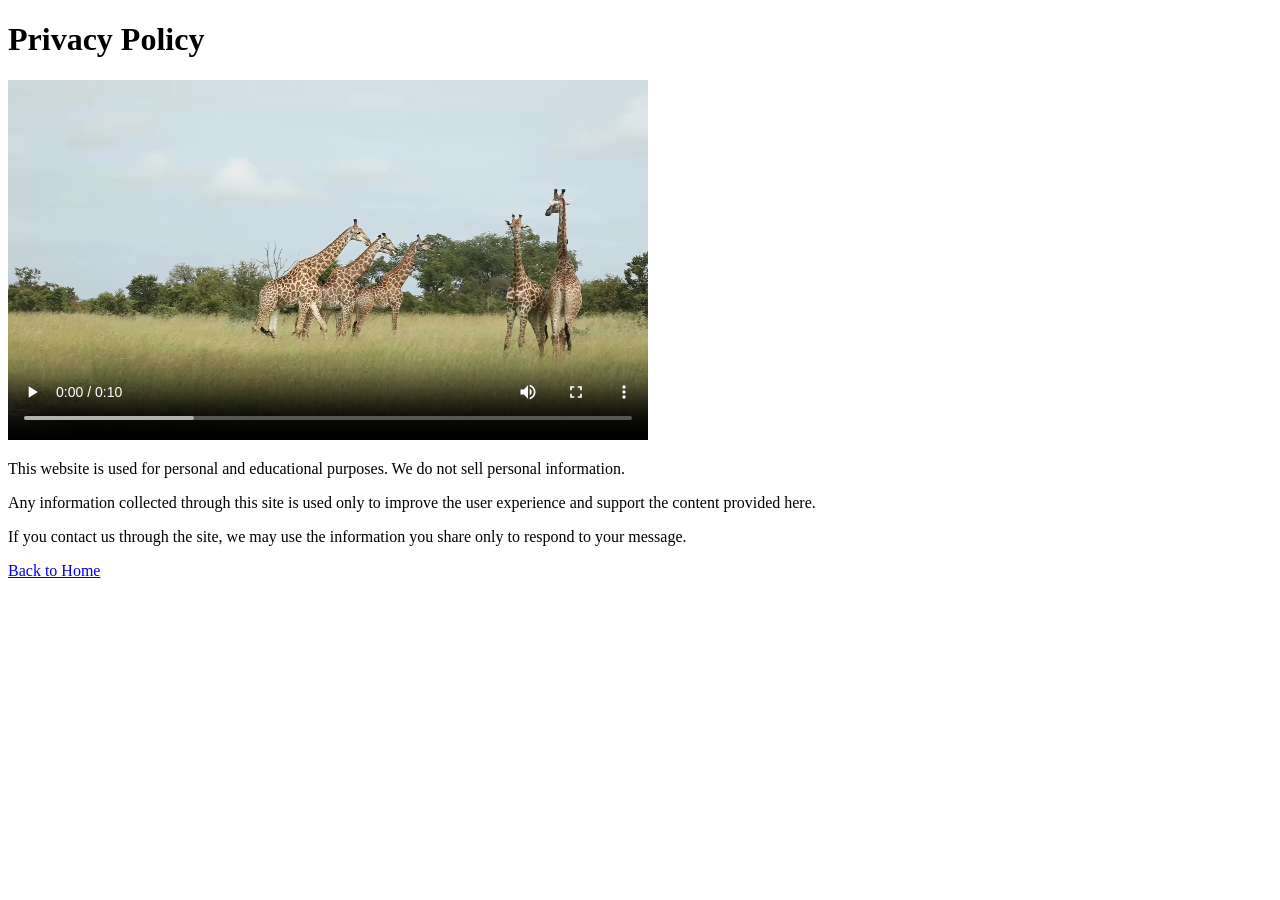
<file: privacy-policy.html>
<!DOCTYPE html>
<html lang="en">
  <head>
    <meta charset="UTF-8">
    <meta name="viewport" content="width=device-width, initial-scale=1.0">
    <title>Privacy Policy</title>
  </head>
  <body>
    <header>
      <h1>Privacy Policy</h1>
    </header>

    <main>
      <video controls width="640" height="360">
  <!-- 1. The Video Sources come first -->
  <source src="../media/WDv21a_c.mp4" type="video/mp4">
  <source src="../media/WDv21c_c.webm" type="video/webm">

  <!-- 2. The Caption Track comes second -->
  <track 
    src="../media/wdv21b_c.vtt" 
    kind="captions" 
    srclang="en" 
    label="English" 
    default>

  <!-- 3. Fallback Content comes last -->
  <p>Your browser does not support HTML5 video.</p>
  <p><a href="../media/WDv21a_c.mp4">Download the giraffe video</a> instead.</p>
</video>

      <p>This website is used for personal and educational purposes. We do not sell personal information.</p>
      <p>Any information collected through this site is used only to improve the user experience and support the content provided here.</p>
      <p>If you contact us through the site, we may use the information you share only to respond to your message.</p>
    </main>

    <footer>
      <p><a href="index.html">Back to Home</a></p>
    </footer>
  </body>
</html>
</file>
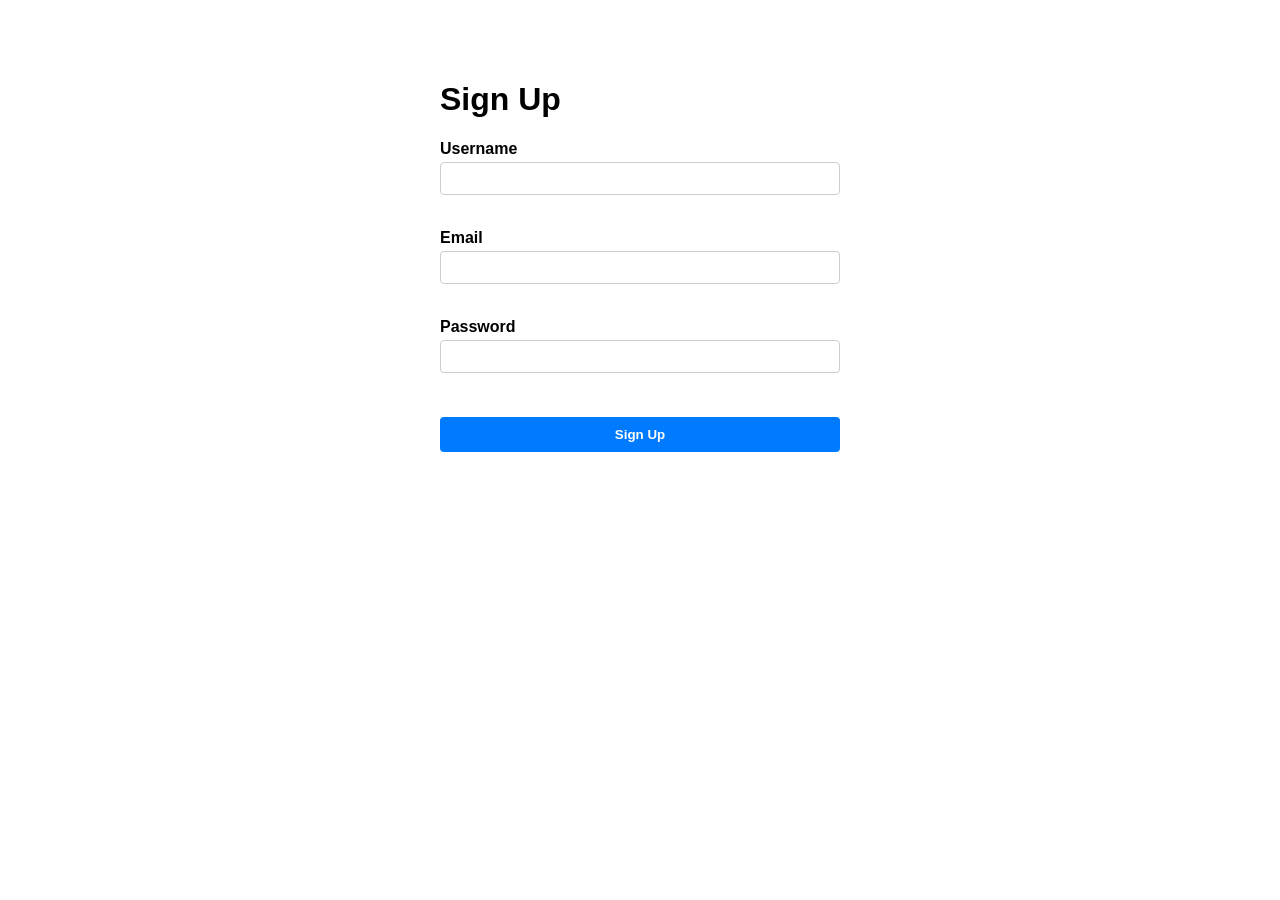
<file: signup.html>
<!DOCTYPE html>
<html lang="en">
<head>
    <meta charset="UTF-8">
    <title>Sign Up</title>
    <style>
        body { font-family: sans-serif; max-width: 400px; margin: 40px auto; padding: 20px; }
        .form-group { margin-bottom: 12px; }
        label { display: block; margin-bottom: 4px; font-weight: bold; }
        input { width: 100%; padding: 8px; box-sizing: border-box; border: 1px solid #ccc; border-radius: 4px; }
        .error-message { color: red; font-size: 0.875rem; display: block; margin-top: 4px; min-height: 18px; }
        .input-error { border: 2px solid red !important; background-color: #fff6f6; }
        button { padding: 10px 20px; background-color: #007bff; color: white; border: none; border-radius: 4px; cursor: pointer; font-weight: bold; width: 100%; margin-top: 10px; }
    </style>
</head>
<body>
    <h1>Sign Up</h1>
    <form id="signup-form" novalidate>
        <div class="form-group">
            <label for="username">Username</label>
            <input type="text" id="username" name="username">
            <span class="error-message" id="username-error"></span>
        </div>
        <div class="form-group">
            <label for="email">Email</label>
            <input type="email" id="email" name="email">
            <span class="error-message" id="email-error"></span>
        </div>
        <div class="form-group">
            <label for="password">Password</label>
            <input type="password" id="password" name="password">
            <span class="error-message" id="password-error"></span>
        </div>
        <button type="submit">Sign Up</button>
    </form>
    
    <!-- Direct link to your new script folder setup -->
    <script src="js/signup.js"></script>
</body>
</html>
</file>
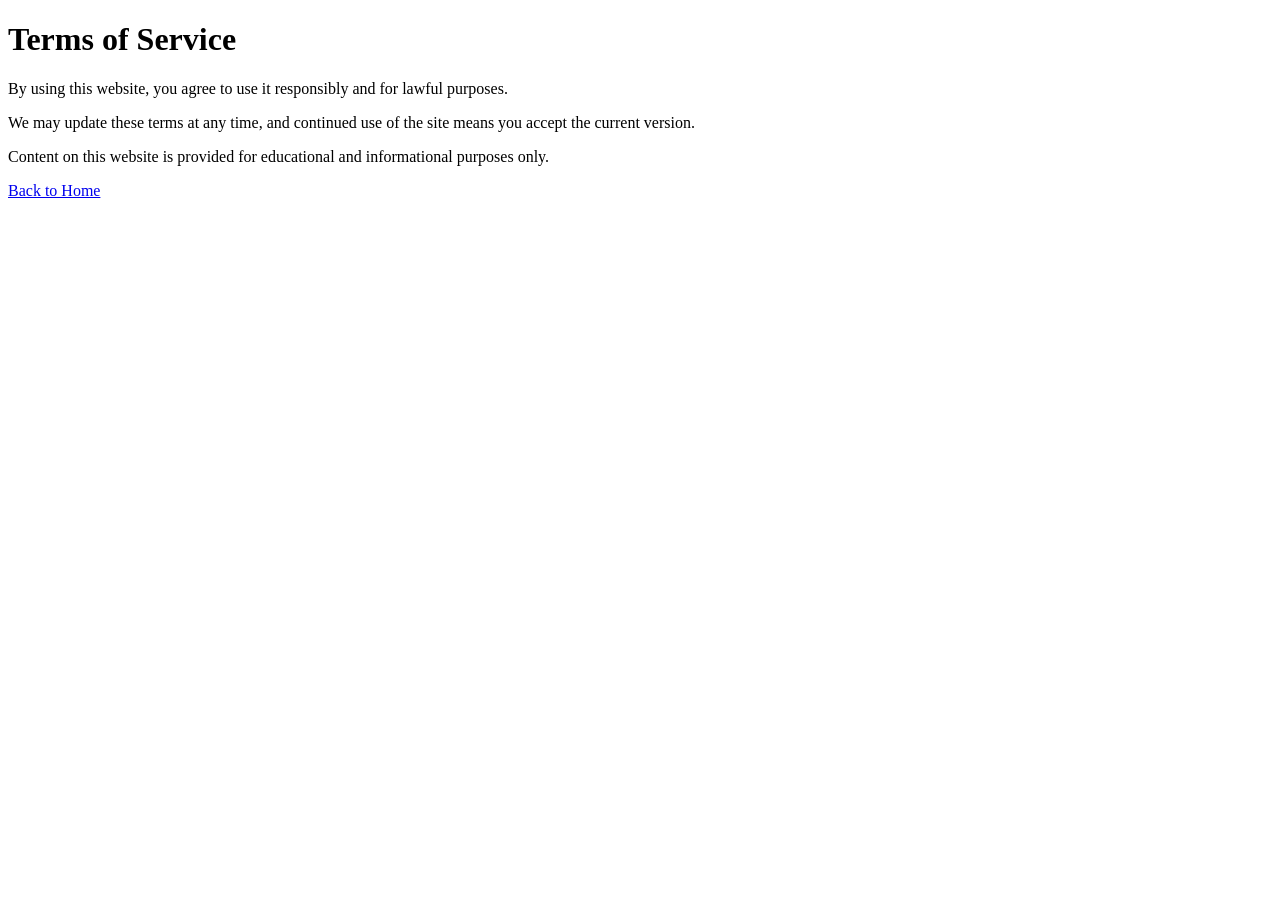
<file: terms-of-service.html>
<!DOCTYPE html>
<html lang="en">
  <head>
    <meta charset="UTF-8">
    <meta name="viewport" content="width=device-width, initial-scale=1.0">
    <title>Terms of Service</title>
  </head>
  <body>
    <header>
      <h1>Terms of Service</h1>
    </header>

    <main>
      <p>By using this website, you agree to use it responsibly and for lawful purposes.</p>
      <p>We may update these terms at any time, and continued use of the site means you accept the current version.</p>
      <p>Content on this website is provided for educational and informational purposes only.</p>
    </main>

    <footer>
      <p><a href="index.html">Back to Home</a></p>
    </footer>
  </body>
</html>
</file>
